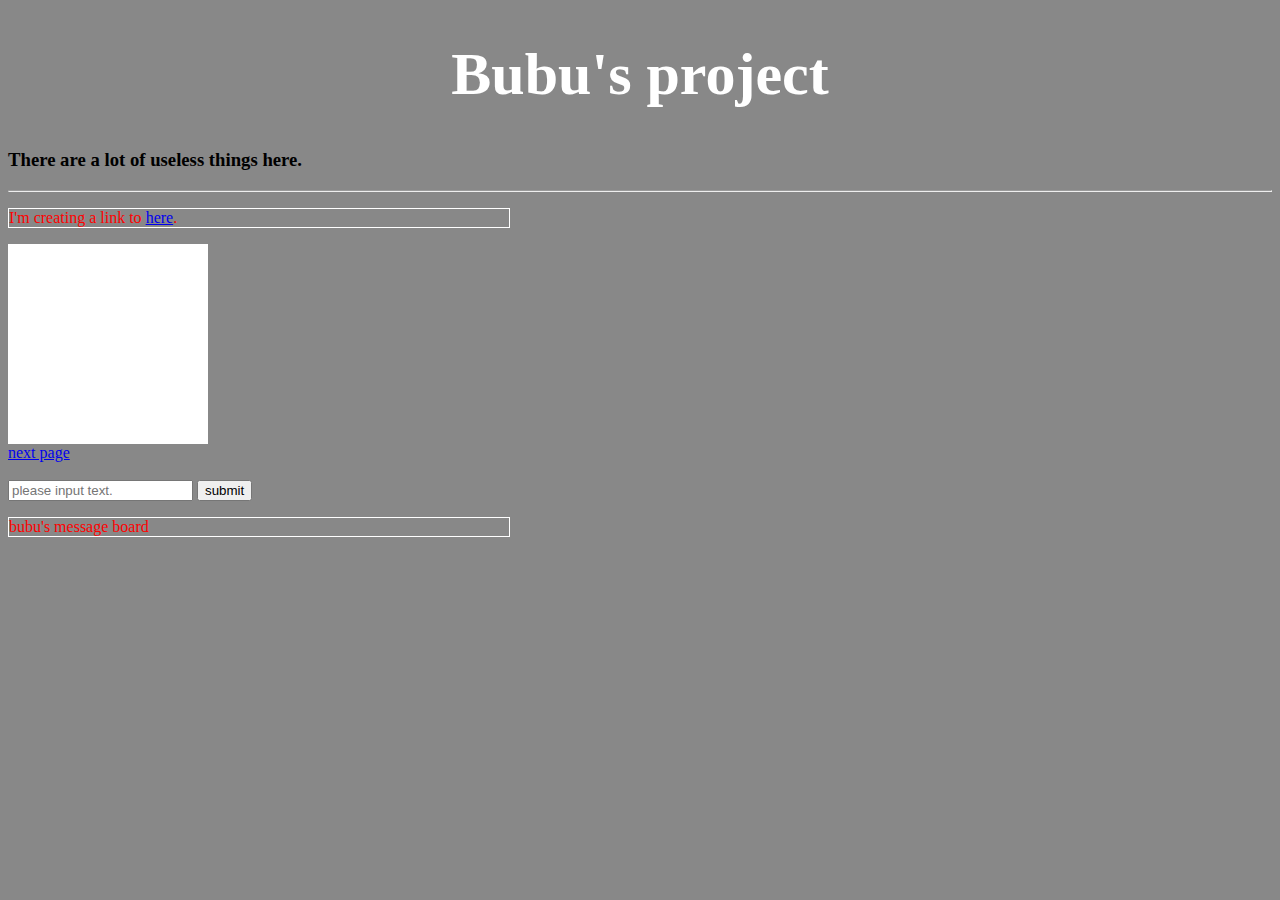
<file: index.html>
<!DOCTYPE html>
<html>
  <head>
    <style>
      body{background-color: #888888}  
    </style>
    <link rel="stylesheet" href="style.css" />
    <meta charset="UTF-8" />
    <title>Bubu's project</title>
  </head>
  <body>
    <h1>Bubu's project</h1>
    <h3>There are a lot of useless things here.</h3>
    <hr />
    <p>
      I'm creating a link to
      <a href="https://youtu.be/dQw4w9WgXcQ">here</a>.
    </p>
    <div class="box box-animation"></div>
      <a href="https://bubuouob.github.io/page2.html">next page</a>
    <br>
    <br>
    <input type="text" id="content" rows="8" placeholder="please input text." />
    <button id="btn">submit</button>
    <div id="list">
      <div class="article">
        <p>bubu's message board</p>
      </div>
    </div>

    <script>
      document.getElementById("btn").addEventListener("click", function () {
        var message = document.getElementById("content").value;
        addMessageToList(message);
      });

      function addMessageToList(message) {
        var article = document.createElement("div");
        article.className = "article";
        var p = document.createElement("p");
        p.innerText = message;
        article.appendChild(p);
        document.getElementById("list").appendChild(article);
        document.getElementById("content").value = "";
      }
    </script>
  </body>
</html>
</file>
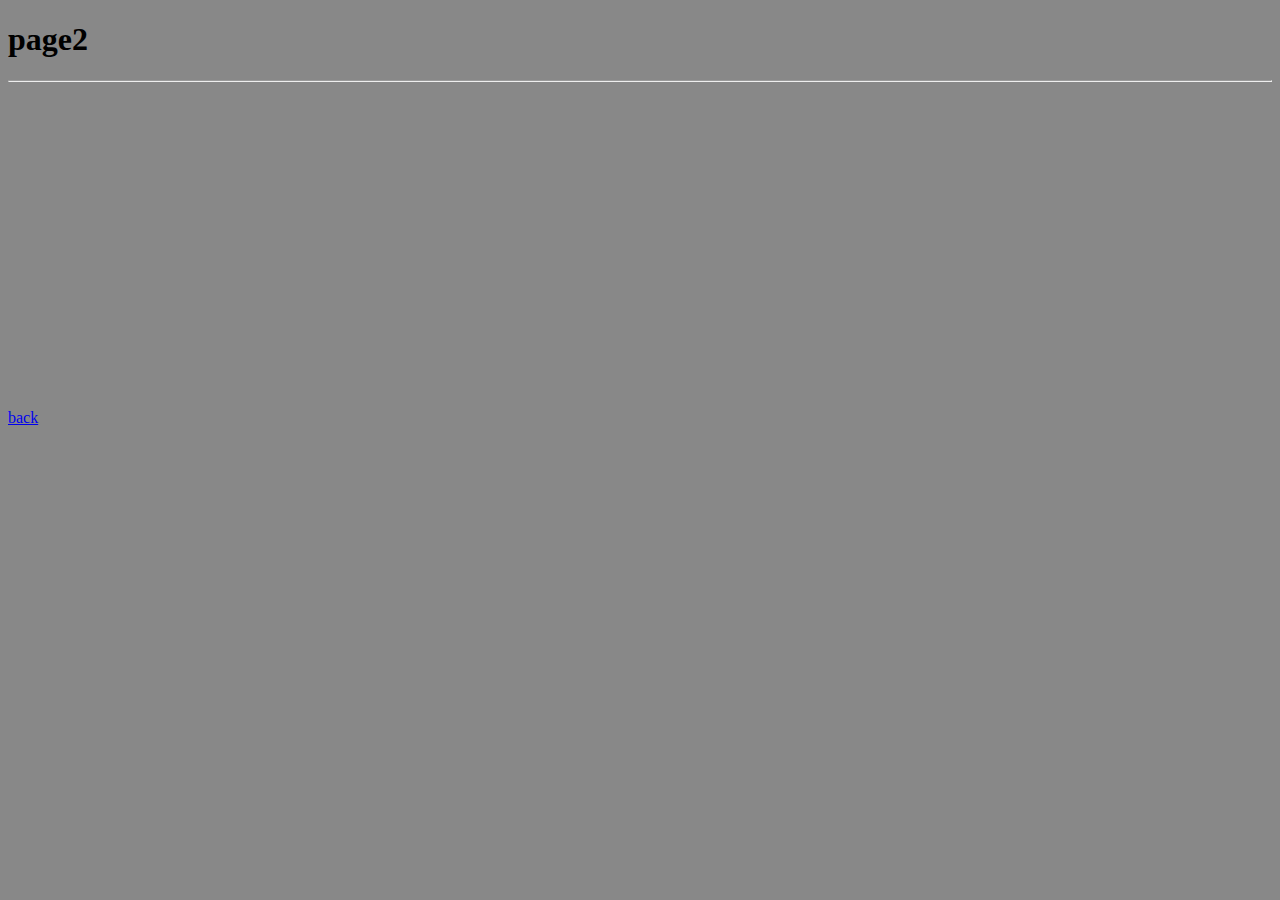
<file: page2.html>
<!DOCTYPE html>
<html>
    <head>
        <style>
            body{background-color: #888888}  
        </style>
        <meta charset="utf-8"/>
        <title>page2</title>
    </head>
    <body>
        <h1>page2</h1>
        <hr>
        <iframe width="560" height="315" src="https://www.youtube.com/embed/dQw4w9WgXcQ" title="YouTube video player" frameborder="0" allow="accelerometer; autoplay; clipboard-write; encrypted-media; gyroscope; picture-in-picture; web-share" allowfullscreen></iframe>
        <br>
        <a href="index.html">back</a>
    </body>
</html>
</file>
<file: style.css>
h1 {
  color: white;
  font-size: 60px;
  text-align: center;
}
p {
  color: red;
  width: 500px;
  border: 1px solid white;
}
@keyframes change-color {
    from {background-color:red;}
    to {background-color:blue;}
}

.box {
    width:200px;
    height:200px;
    background-color:white;
}

.box-animation {
    animation-name:change-color;
    animation-duration:10ms;
    animation-iteration-count:infinite;
}
</file>
